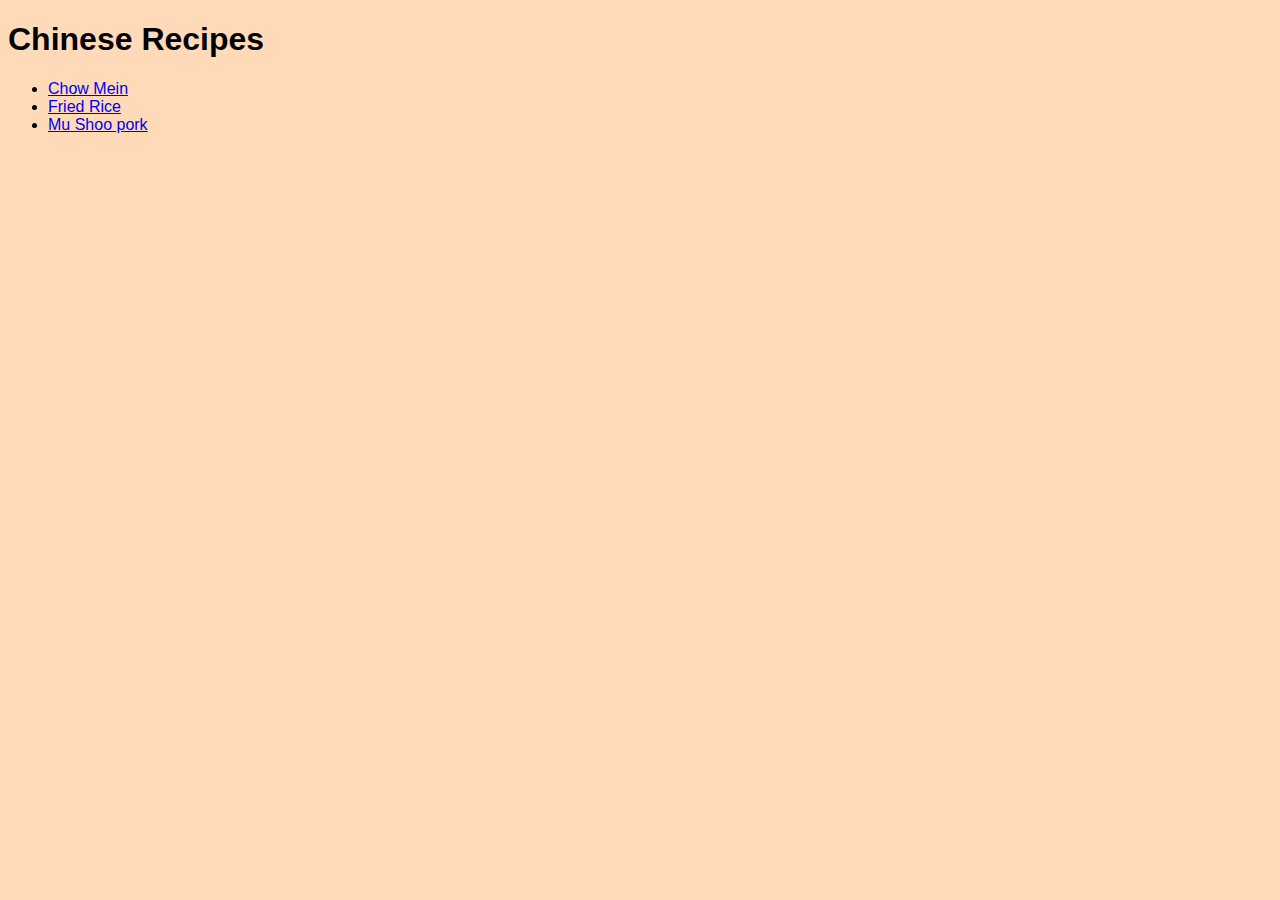
<file: index.html>
<!DOCTYPE html>
<html lang="en">
<head>
    <meta charset="UTF-8">
    <meta http-equiv="X-UA-Compatible" content="IE=edge">
    <meta name="viewport" content="width=device-width, initial-scale=1.0">
    <title>Odin Recipes</title>
    <link rel="stylesheet" href="styles.css">
</head>
<body>
    <h1>Chinese Recipes</h1>
    <ul>
        <li><a href="recipes/chow-mein.html">Chow Mein</a></li>
        <li><a href="recipes/fried-rice.html">Fried Rice</a></li>
        <li><a href="recipes/mu-shu.html">Mu Shoo pork</a></li>
    </ul>

</body>
</html>
</file>
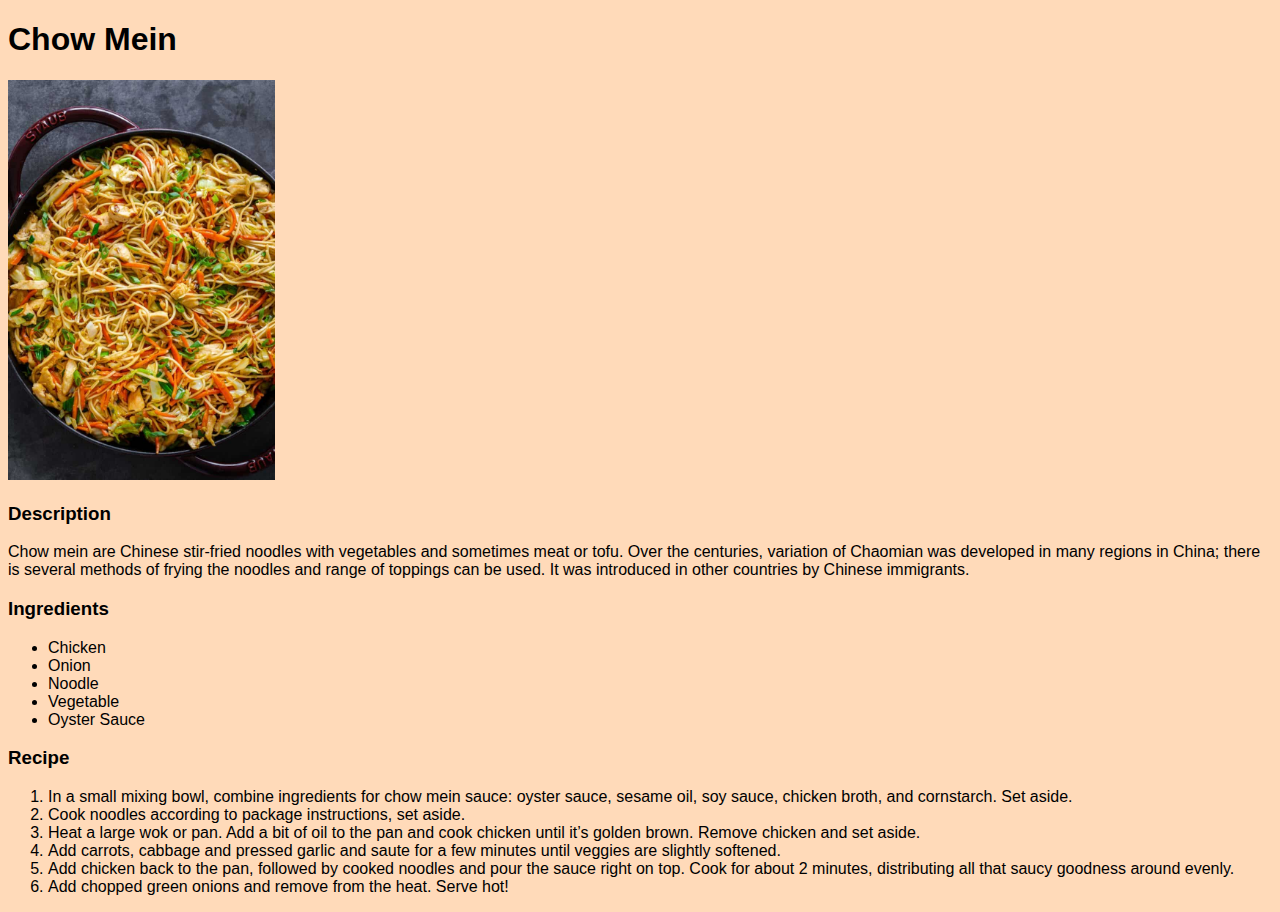
<file: recipes/chow-mein.html>
<!DOCTYPE html>
<html lang="en">
<head>
    <meta charset="UTF-8">
    <meta http-equiv="X-UA-Compatible" content="IE=edge">
    <meta name="viewport" content="width=device-width, initial-scale=1.0">
    <title>Chow mein</title>
    <link rel="stylesheet" href="../styles.css">
</head>
<body>
    <h1>Chow Mein</h1>
    <img class="chow-mein" src="../images/chow-mein.jpg" alt="Chow mein">
    <h3>Description</h3>
    <p>Chow mein are Chinese stir-fried noodles with vegetables and sometimes meat or tofu. Over the centuries, variation of Chaomian was developed in many regions in China; there is several methods of frying the noodles and range of toppings can be used. It was introduced in other countries by Chinese immigrants.</p>
    <h3>Ingredients</h3>
    <ul> 
        <li>Chicken</li>
        <li>Onion</li>
        <li>Noodle</li>
        <li>Vegetable</li>
        <li>Oyster Sauce</li>
    </ul>
    <h3>Recipe</h3>
    <ol> 
        <li>In a small mixing bowl, combine ingredients for chow mein sauce: oyster sauce, sesame oil, soy sauce, chicken broth, and cornstarch. Set aside. </li>
        <li>Cook noodles according to package instructions, set aside. </li>
        <li>Heat a large wok or pan. Add a bit of oil to the pan and cook chicken until it’s golden brown. Remove chicken and set aside.</li>
        <li>Add carrots, cabbage and pressed garlic and saute for a few minutes until veggies are slightly softened. </li>
        <li>Add chicken back to the pan, followed by cooked noodles and pour the sauce right on top. Cook for about 2 minutes, distributing all that saucy goodness around evenly.</li>
        <li>Add chopped green onions and remove from the heat. Serve hot!</li>
    </ol>
</body>
</html>
</file>
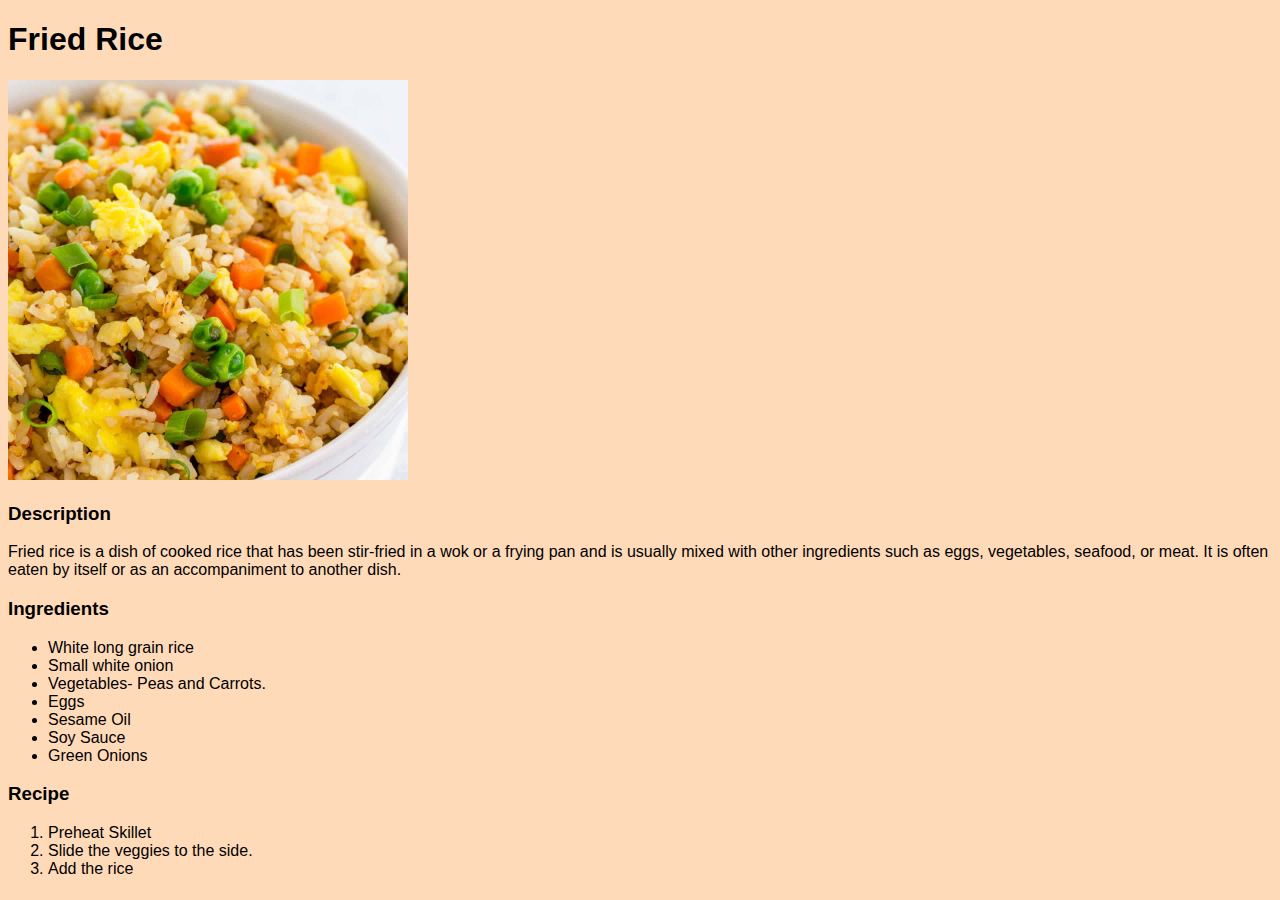
<file: recipes/fried-rice.html>
<!DOCTYPE html>
<html lang="en">
<head>
    <meta charset="UTF-8">
    <meta http-equiv="X-UA-Compatible" content="IE=edge">
    <meta name="viewport" content="width=device-width, initial-scale=1.0">
    <title>Fried Rice</title>
    <link rel="stylesheet" href="../styles.css">
</head>
<body>
    <h1>Fried Rice</h1>
    <img class="fried-rice" src="../images/fried-rice.jpg" alt="Fried Rice">
    <h3>Description</h3>
    <p>Fried rice is a dish of cooked rice that has been stir-fried in a wok or a frying pan and is usually mixed with other ingredients such as eggs, vegetables, seafood, or meat. It is often eaten by itself or as an accompaniment to another dish. </p>
    <h3>Ingredients</h3>
    <ul>
        <li>White long grain rice</li>
        <li>Small white onion  </li>
        <li>Vegetables- Peas and Carrots.</li>
        <li>Eggs</li>
        <li>Sesame Oil </li>
        <li>Soy Sauce</li>
        <li>Green Onions</li>
    </ul>
    <h3>Recipe</h3>
    <ol>
        <li>Preheat Skillet</li>
        <li>Slide the veggies to the side.</li>
        <li>Add the rice</li>
    </ol>
</body>
</html>
</file>
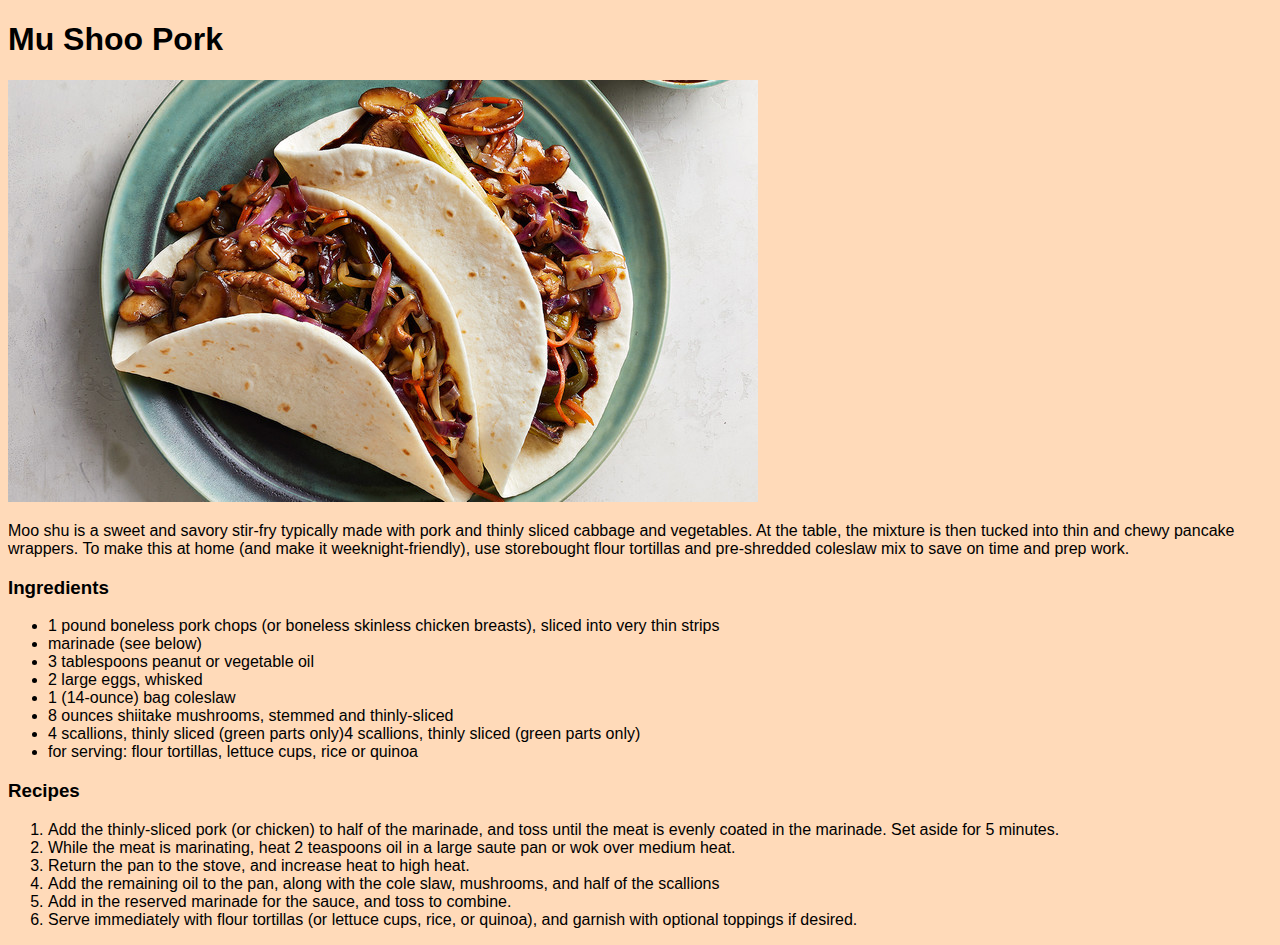
<file: recipes/mu-shu.html>
<!DOCTYPE html>
<html lang="en">
<head>
    <meta charset="UTF-8">
    <meta http-equiv="X-UA-Compatible" content="IE=edge">
    <meta name="viewport" content="width=device-width, initial-scale=1.0">
    <title>Mu Shoo Pork</title>
    <link rel="stylesheet" href="../styles.css">
</head>
<body>
    <h1>Mu Shoo Pork</h1>
    <img src="../images/mu-shoo.jpeg" alt="Mu Shu">
    <p>Moo shu is a sweet and savory stir-fry typically made with pork and thinly sliced cabbage and vegetables. At the table, the mixture is then tucked into thin and chewy pancake wrappers. To make this at home (and make it weeknight-friendly), use storebought flour tortillas and pre-shredded coleslaw mix to save on time and prep work. </p>
    <h3>Ingredients</h3>
    <ul>
        <li>1 pound boneless pork chops (or boneless skinless chicken breasts), sliced into very thin strips</li>
        <li>marinade (see below)</li>
        <li>3 tablespoons peanut or vegetable oil</li>
        <li>2 large eggs, whisked</li>
        <li>1 (14-ounce) bag coleslaw</li>
        <li>8 ounces shiitake mushrooms, stemmed and thinly-sliced</li>
        <li>4 scallions, thinly sliced (green parts only)4 scallions, thinly sliced (green parts only)</li>
        <li>for serving: flour tortillas, lettuce cups, rice or quinoa</li>
    </ul>
    <h3>Recipes</h3>
    <ol>
        <li>Add the thinly-sliced pork (or chicken) to half of the marinade, and toss until the meat is evenly coated in the marinade.  Set aside for 5 minutes.</li>
        <li>While the meat is marinating, heat 2 teaspoons oil in a large saute pan or wok over medium heat.</li>
        <li>Return the pan to the stove, and increase heat to high heat. </li>
        <li>Add the remaining oil to the pan, along with the cole slaw, mushrooms, and half of the scallions</li>
        <li>Add in the reserved marinade for the sauce, and toss to combine.</li>
        <li>Serve immediately with flour tortillas (or lettuce cups, rice, or quinoa), and garnish with optional toppings if desired.</li>
    </ol>
</body>

</html>
</file>
<file: styles.css>
body{
    background-color: peachpuff;
    font-family: Arial, Helvetica, sans-serif;
}
h1{
    font-family: Verdana, Geneva, Tahoma, sans-serif;
}
img.fried-rice{
    height: 400px;
    width: auto;
}
img.chow-mein{
    height: 400px;
    width: auto;
}
</file>
